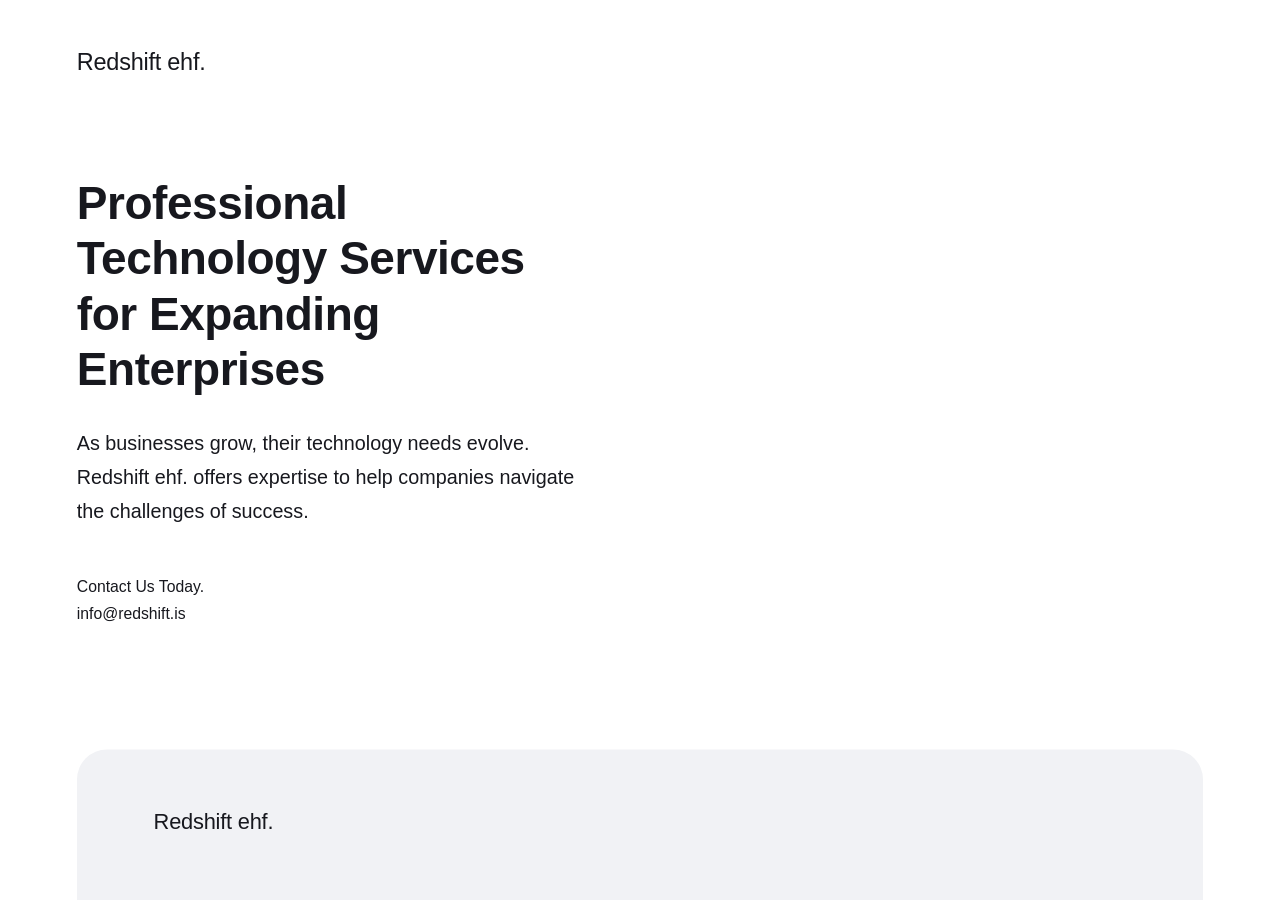
<file: index.html>
<!DOCTYPE html PUBLIC "-//W3C//DTD XHTML 1.1//EN" "http://www.w3.org/TR/xhtml11/DTD/xhtml11.dtd">
<html xmlns="http://www.w3.org/1999/xhtml" xml:lang="en-GB" lang="en-GB">
<head>
<meta charset="utf-8" http-equiv="content-type" content="application/xhtml+xml; charset=UTF-8" />
<meta name="viewport" content="width=device-width, initial-scale=1" />
<title>Redshift ehf.</title>
<link rel="canonical" href="https://redshift.is/" />
<meta property="og:title" content="Redshift ehf." />
<meta property="og:site_name" content="Redshift ehf." />
<meta property="og:url" content="https://redshift.is/" />
<meta property="og:type" content="website" />
<style type="text/css">
/*
 * Redshift ehf. — a self-contained port to smol.
 * Hand-pruned to exactly the selectors this single page uses. The prior
 * theme's navbar, cards, gallery, form and lightbox rules (and the only
 * background-image assets) are not used here, so they have been removed.
 * Result: no remote-asset refs, no @font-face, no JavaScript — fonts are system stacks.
 */

/* ---- design tokens (light) ---- */
:root{--page-margin:6vw;--page-width:1600px;--entry-width:44rem;--navbar-height:5rem;--border-radius:6px;--baseline:0.28333rem;--transition:.26s ease-in-out;--body-font:-apple-system,BlinkMacSystemFont,"Segoe UI",Roboto,Oxygen,Ubuntu,Cantarell,"Fira Sans","Droid Sans","Helvetica Neue",Arial,sans-serif,"Apple Color Emoji","Segoe UI Emoji","Segoe UI Symbol";--heading-font:-apple-system,BlinkMacSystemFont,"Segoe UI",Roboto,Oxygen,Ubuntu,Cantarell,"Fira Sans","Droid Sans","Helvetica Neue",Arial,sans-serif,"Apple Color Emoji","Segoe UI Emoji","Segoe UI Symbol";--logo-font:var(--body-font);--menu-font:var(--body-font);--font-size:clamp(1rem, 1rem + (0.19999999999999996 * ((100vw - 20rem) / 100)), 1.2rem);--font-weight-normal:450;--font-weight-bold:700;--line-height:1.7;--letter-spacing:0em;--headings-weight:600;--headings-transform:none;--headings-style:normal;--headings-letter-spacing:-0.01em;--headings-line-height:1.2;--hero-content-width:50%;--section-title-width:60ch;--white:#FFFFFF;--black:#000000;--helper:#FFFFFF;--dark:#17181E;--gray:#57585a;--light:#cacbcf;--lighter:#e9eaed;--lightest:#f1f2f5;--page-bg:#FFFFFF;--color:#0469FD;--text-color:#17181E;--headings-color:#17181E;--link-color:#17181E;--link-color-hover:#0469FD;--logo-color:#17181E}
@media all and (min-width:56.25em){:root{--navbar-height:7rem}}

/* ---- design tokens (dark, honouring prefers-color-scheme) ---- */
@media (prefers-color-scheme:dark){:root{--white:#FFFFFF;--black:#FFFFFF;--helper:#202020;--dark:#CECBCB;--gray:#9D9D9D;--light:#3C3C3C;--lighter:#2B2B2B;--lightest:#232323;--page-bg:#181818;--color:#A64B2A;--text-color:#BFBFBF;--headings-color:#EEEDED;--link-color:#EEEDED;--link-color-hover:#C86844;--logo-color:#FFFFFF}}

/* ---- reset ---- */
*,:after,:before{-webkit-box-sizing:border-box;box-sizing:border-box;margin:0;padding:0}
article,aside,footer,header,hgroup,main,nav,section{display:block}

html{font-size:var(--font-size);-webkit-font-smoothing:antialiased;-moz-osx-font-smoothing:grayscale}
body{background:var(--page-bg);color:var(--text-color);font-family:var(--body-font);font-variation-settings:"wght" var(--font-weight-normal);letter-spacing:var(--letter-spacing);line-height:var(--line-height);min-height:100vh;position:relative}

a{color:var(--link-color);text-decoration:none;-webkit-transition:all var(--transition);transition:all var(--transition)}
a:hover,a:active,a:focus{color:var(--link-color-hover)}

dl,ol,p,ul{margin-top:calc(var(--baseline) * 6)}
h1,h2,h3,h4,h5,h6{color:var(--headings-color);font-family:var(--heading-font);font-variation-settings:"wght" var(--headings-weight);font-style:var(--headings-style);-ms-hyphens:manual;hyphens:manual;letter-spacing:var(--headings-letter-spacing);line-height:var(--headings-line-height);margin-top:calc(var(--baseline) * 8);text-transform:var(--headings-transform)}
.h1,h1{font-size:clamp(1.6758293408rem, 1.6758293408rem + 1.732532944 * (100vw - 20rem) / 100, 3.4083622848rem)}
h2+*,h3+*,h4+*,h5+*,h6+*{margin-top:calc(var(--baseline) * 3)}

/* ---- masthead ---- */
.header{top:0;-webkit-user-select:none;-moz-user-select:none;-ms-user-select:none;user-select:none;width:100%;z-index:99}
.header>div{align-items:center;display:flex;gap:1rem;height:var(--navbar-height);opacity:1;position:relative}
.logo{color:var(--logo-color);font-family:var(--logo-font);font-variation-settings:"wght" var(--font-weight-bold);letter-spacing:var(--headings-letter-spacing);margin-right:auto;order:1;position:relative;z-index:998;font-size:clamp(1.1377777785rem, 1.1377777785rem + .3351191022 * (100vw - 20rem) / 100, 1.4728968807rem)}
@media all and (min-width:56.25em){.logo{margin-right:4rem}}

/* ---- layout wrapper + sections ---- */
.wrapper{-webkit-box-sizing:content-box;box-sizing:content-box;margin-left:auto;margin-right:auto;max-width:var(--page-width);padding:0 var(--page-margin)}
.section{margin-bottom:calc(var(--baseline) * 14)}
@media all and (min-width:96em){.section{margin-bottom:calc(var(--baseline) * 18)}}
.section--light{background:var(--lightest);padding-top:calc(var(--baseline) * 12);padding-bottom:calc(var(--baseline) * 12)}
@media all and (min-width:56.25em){.section--light{border-radius:calc(var(--border-radius) * 5);margin-left:var(--page-margin);margin-right:var(--page-margin)}}
@media all and (min-width:96em){.section--light{padding-top:calc(var(--baseline) * 18);padding-bottom:calc(var(--baseline) * 18)}}

/* ---- hero ---- */
.hero{position:relative}
.hero__container{display:flex;flex-direction:column;justify-content:space-between}
@media all and (min-width:56.25em){.hero__container{flex-direction:row;gap:calc(var(--baseline) * 16)}}
@media all and (min-width:75em){.hero__container{gap:calc(var(--baseline) * 24)}}
.hero__content{font-family:var(--body-font);margin-top:calc(var(--baseline) * 3);font-size:clamp(1.066666667rem, 1.066666667rem + .0711111115 * (100vw - 20rem) / 100, 1.1377777785rem)}
@media all and (min-width:56.25em){.hero__content{flex:0 0 calc(var(--hero-content-width) - var(--baseline) * 8);margin:calc(var(--baseline) * 10) 0}}
@media all and (min-width:75em){.hero__content{flex:0 0 calc(var(--hero-content-width) - var(--baseline) * 12)}}
@media all and (min-width:96em){.hero__content{margin:calc(var(--baseline) * 18) 0}}
.hero__header h1{margin-top:0}
.hero__aside{font-size:.8789062495rem;margin-top:calc(var(--baseline) * 6)}
@media all and (min-width:37.5em){.hero__aside{margin-top:calc(var(--baseline) * 9)}}
@media all and (min-width:96em){.hero__aside{margin-top:calc(var(--baseline) * 18)}}

/* ---- footer ---- */
.footer{font-size:.9374999997rem;margin-bottom:0;border-end-end-radius:0;border-end-start-radius:0;position:sticky;top:100%}
.footer p{margin-top:calc(var(--baseline) * 2)}
.footer__logo{display:inline-block;font-family:var(--logo-font);font-variation-settings:"wght" var(--font-weight-bold);letter-spacing:var(--headings-letter-spacing);line-height:1;font-size:clamp(1.1377777785rem, 1.1377777785rem + .1567604947 * (100vw - 20rem) / 100, 1.2945382732rem)}

/* ---- footer grid utilities ---- */
.grid{display:grid;grid-template-columns:repeat(1,1fr)}
.gap-8{gap:calc(var(--baseline) * 8)}
@media all and (min-width:37.5em){.sm\:grid-cols-2{grid-template-columns:repeat(2,minmax(0,1fr))}}
@media all and (min-width:75em){.lg\:grid-cols-4{grid-template-columns:repeat(4,minmax(0,1fr))}.lg\:gap-24{gap:calc(var(--baseline) * 24)}}
</style>
</head>
<body class="home-template">
<header class="header">
  <div class="wrapper">
    <a class="header__logo logo" href="https://redshift.is/">Redshift ehf.</a>
  </div>
</header>
<main>
  <section class="hero">
    <div class="wrapper hero__container">
      <div class="hero__content">
        <header class="hero__header">
          <h1>Professional Technology Services for Expanding Enterprises</h1>
          <p>As businesses grow, their technology needs evolve. Redshift ehf. offers expertise to help companies navigate the challenges of success.</p>
        </header>
        <aside class="hero__aside">
          <p>Contact Us Today.<br />
          <a href="mailto:info@redshift.is">info@redshift.is</a></p>
        </aside>
      </div>
    </div>
  </section>
  
</main>
<footer class="section section--light footer">
  <div class="footer__bottom">
    <div class="wrapper grid gap-8 sm:gap-10 lg:gap-24 sm:grid-cols-2 lg:grid-cols-4">
      <div class="footer__item">
        <a class="footer__logo" href="https://redshift.is/">Redshift ehf.</a>
      </div>
    </div>
  </div>
</footer>
</body>
</html>
</file>
